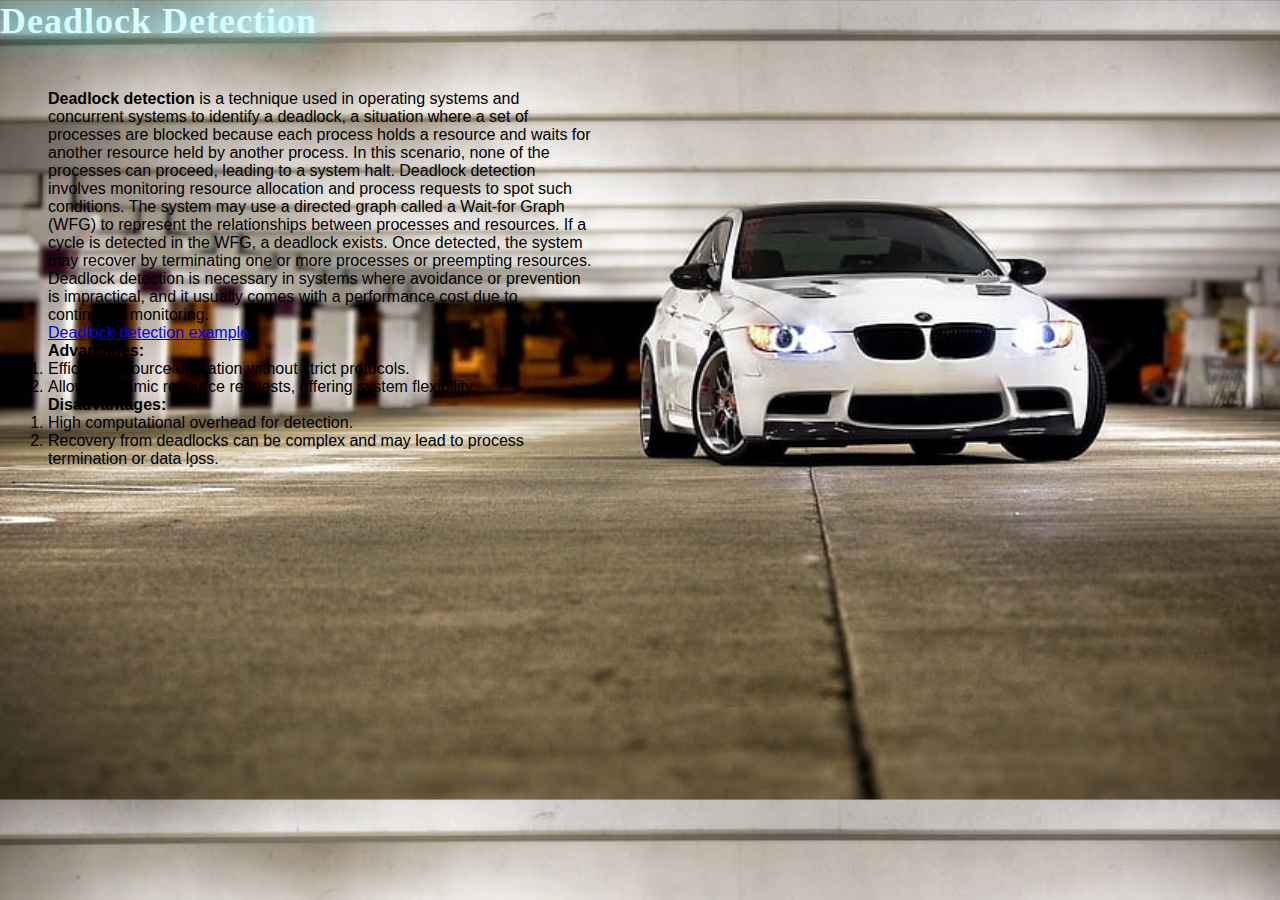
<file: index.html>
<!DOCTYPE html>
<html lang="en">
  <head>
    <meta charset="UTF-8" />
    <meta name="viewport" content="width=device-width, initial-scale=1.0" />
    <title>Deadlock Detection Details</title>
    <link rel="stylesheet" href="style.css" />
    <link
      href="https://cdn.jsdelivr.net/npm/bootstrap@5.0.2/dist/css/bootstrap.min.css"
      rel="stylesheet"
      integrity="sha384-EVSTQN3/azprG1Anm3QDgpJLIm9Nao0Yz1ztcQTwFspd3yD65VohhpuuCOmLASjC"
      crossorigin="anonymous"
    />
  </head>
  <body>
    <div class="d-flex flex-column bd-highlight align-items-center mt-5 mb-2">
      <div class="p-2 text-uppercase font-weight-bold">
        <b class="application-title">Deadlock Detection</b>
      </div>
    </div>
    <div div class="card ml-5" style="margin: 2rem; padding: 1rem; width: 45%">
      <p>
        <strong>Deadlock detection</strong> is a technique used in operating
        systems and concurrent systems to identify a deadlock, a situation where
        a set of processes are blocked because each process holds a resource and
        waits for another resource held by another process. In this scenario,
        none of the processes can proceed, leading to a system halt. Deadlock
        detection involves monitoring resource allocation and process requests
        to spot such conditions. The system may use a directed graph called a
        Wait-for Graph (WFG) to represent the relationships between processes
        and resources. If a cycle is detected in the WFG, a deadlock exists.
        Once detected, the system may recover by terminating one or more
        processes or preempting resources. Deadlock detection is necessary in
        systems where avoidance or prevention is impractical, and it usually
        comes with a performance cost due to continuous monitoring. <br />
        <a
          href="file:///D:/USER%20PROFILE/Downloads/New%20folder1/osy%20folder/Deadlockdetection/example.html"
          >Deadlock detection example</a
        >
      </p>
      <ol>
        <b>Advantages:</b>
        <li>Efficient resource utilization without strict protocols.</li>
        <li>Allows dynamic resource requests, offering system flexibility.</li>
      </ol>
      <ol>
        <b>Disadvantages:</b>
        <li>High computational overhead for detection.</li>
        <li>
          Recovery from deadlocks can be complex and may lead to process
          termination or data loss.
        </li>
      </ol>
    </div>

    <script src="script.js"></script>
    <script
      src="https://cdn.jsdelivr.net/npm/bootstrap@5.0.2/dist/js/bootstrap.bundle.min.js"
      integrity="sha384-MrcW6ZMFYlzcLA8Nl+NtUVF0sA7MsXsP1UyJoMp4YLEuNSfAP+JcXn/tWtIaxVXM"
      crossorigin="anonymous"
    ></script>
  </body>
</html>
</file>
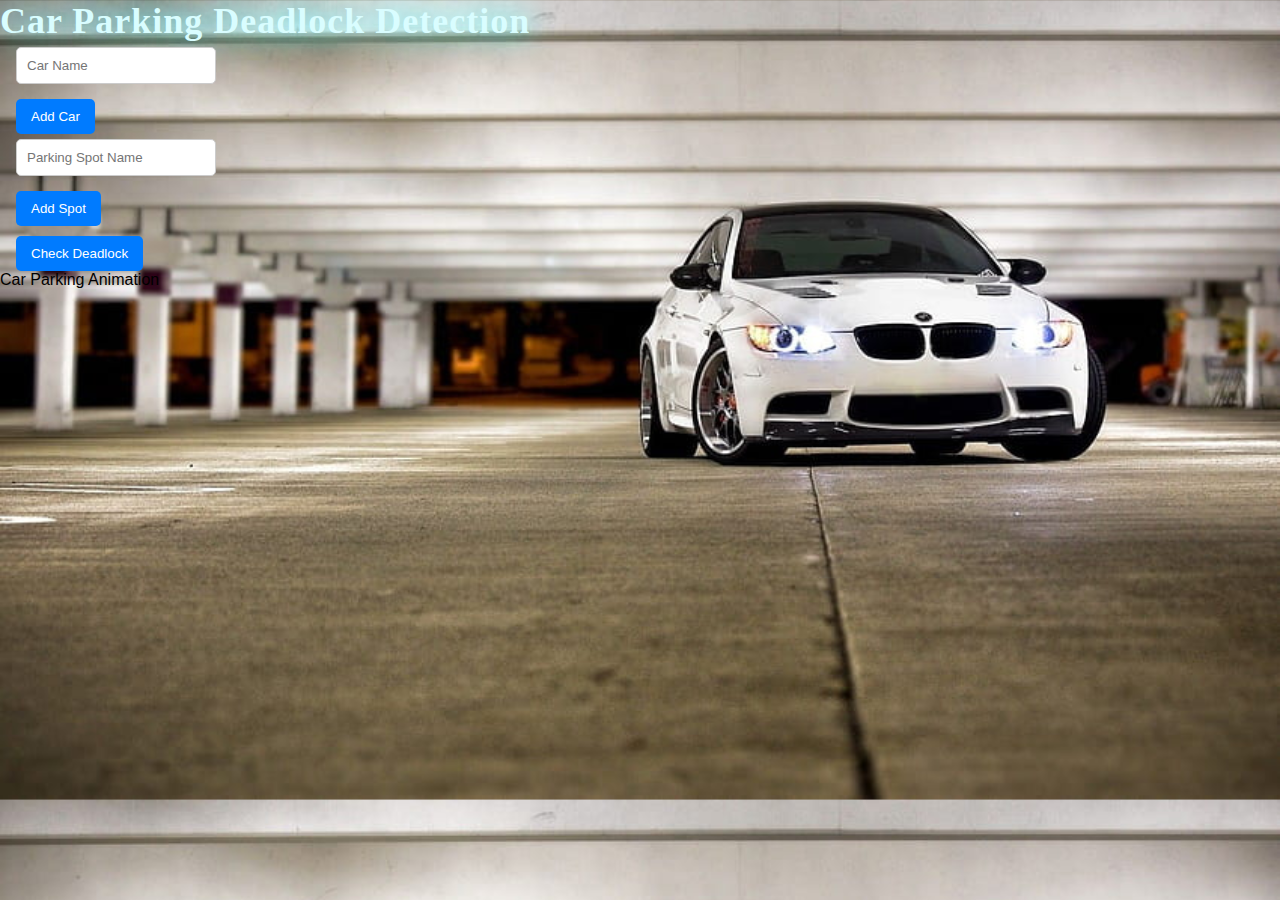
<file: example.html>
<!DOCTYPE html>
<html lang="en">
  <head>
    <meta charset="UTF-8" />
    <meta name="viewport" content="width=device-width, initial-scale=1.0" />
    <title>Car Parking Deadlock Detection</title>
    <link rel="stylesheet" href="style.css" />
    <link
      href="https://cdn.jsdelivr.net/npm/bootstrap@5.0.2/dist/css/bootstrap.min.css"
      rel="stylesheet"
      integrity="sha384-EVSTQN3/azprG1Anm3QDgpJLIm9Nao0Yz1ztcQTwFspd3yD65VohhpuuCOmLASjC"
      crossorigin="anonymous"
    />
  </head>
  <body>
    <div class="d-flex flex-column bd-highlight align-items-center mt-5 mb-2">
      <div class="p-2 text-uppercase font-weight-bold">
        <b class="application-title">Car Parking Deadlock Detection</b>
      </div>
    </div>
    <div class="d-flex flex-row bd-highlight align-items-start mt-2 mb-2">
      <div class="card ml-5" style="margin-left: 1rem">
        <div class="card-body">
          <div class="input-group mb-3">
            <input
              id="carName"
              type="text"
              class="form-control"
              placeholder="Car Name"
              aria-label="Car Name"
              aria-describedby="basic-addon2"
            />
            <div class="input-group-append">
              <button
                class="btn btn btn-primary btn-lg"
                type="button"
                onclick="addCar()"
              >
                Add Car
              </button>
            </div>
          </div>
          <ul id="carList" class="list-group"></ul>
        </div>
      </div>
      <div class="card ml-5" style="margin-left: 1rem">
        <div class="card-body">
          <div class="input-group mb-3">
            <input
              id="spotName"
              type="text"
              class="form-control"
              placeholder="Parking Spot Name"
              aria-label="Parking Spot Name"
              aria-describedby="basic-addon2"
            />
            <div class="input-group-append">
              <button
                class="btn btn btn-primary btn-lg"
                type="button"
                onclick="addSpot()"
              >
                Add Spot
              </button>
            </div>
          </div>
          <ul id="spotList" class="list-group"></ul>
        </div>
      </div>
      <div class="card ml-5" style="margin-left: 1rem">
        <div class="card-body">
          <div class="input-group mb-2">
            <div class="input-group-append">
              <button
                class="btn btn btn-primary btn-lg"
                type="button"
                onclick="checkDeadlock()"
              >
                Check Deadlock
              </button>
            </div>
          </div>
        </div>
      </div>
      <div
        id="deadlockStatus"
        class="alert hidedeadlockstatus"
        role="alert"
      ></div>
    </div>
    <div class="d-flex flex-column bd-highlight align-items-start mt-5 mb-2">
      <div class="p-2 m-3 alert alert-primary text-uppercase" role="alert">
        Car Parking Animation
      </div>
      <div id="parkingLotWrapper" class="hideparkinglot">
        <div id="parkingLot" style="margin-left: 1rem"></div>
      </div>
    </div>

    <script src="script.js"></script>
    <script
      src="https://cdn.jsdelivr.net/npm/bootstrap@5.0.2/dist/js/bootstrap.bundle.min.js"
      integrity="sha384-MrcW6ZMFYlzcLA8Nl+NtUVF0sA7MsXsP1UyJoMp4YLEuNSfAP+JcXn/tWtIaxVXM"
      crossorigin="anonymous"
    ></script>
  </body>
</html>

<!-- <div class="container">
    <h1>Car Parking Deadlock Detection</h1><br>
    <div>
        <div>
           Add car to parking : 
           <input type="text" id="carName" placeholder="Car Name">
           <button onclick="addCar()">Add Car</button>
           <ul id="carList"></ul>
       </div>
    </div>
    <div>
        <h2>Add Parking Spot</h2>
        <input type="text" id="spotName" placeholder="Parking Spot">
        <button onclick="addSpot()">Add Spot</button>
        <ul id="spotList"></ul>
    </div>
    <br><br>
    <div>
        <h2>Parking Animation</h2>
        <div id="parkingLot"></div>
    </div>
    <br><br>
    <div>
        <h2>Check for Deadlock</h2>
        <button onclick="checkDeadlock()">Check Deadlock</button>
        <p id="deadlockStatus"></p>
    </div> 
</div>  -->
</file>
<file: style.css>
* {
  box-sizing: border-box;
  margin: 0;
  padding: 0;
}

body {
  font-family: Arial, sans-serif;
  background-image: url("./carparking.jpg");
  height: 100%;
  /* background-position: center;
    background-repeat: no-repeat; */
  background-size: cover;
}

.container {
  width: 95%;
  margin: 30px 20px;
  text-align: center;
  font-family: sans-serif;
  font-style: normal;
}

.heading-row {
  display: flex;
  justify-content: end;
}

.parking-animation {
  color: #3ecf8e;
  margin-bottom: 20px;
  font-size: 28px;
  font-weight: 700;
}

h1 {
  color: #3ecf8e;
  margin-bottom: 20px;
  font-size: 36px;
}

h2 {
  color: #555;
}

#parkingLot {
  display: flex;
  justify-content: space-between;
  padding: 10px;
  margin-top: 20px;
  height: 200px;
  position: relative;
  border: 2px solid #333;
  background-color: #eaeaea;
  border-radius: 10px;
  box-shadow: 0 4px 10px rgba(0, 0, 0, 0.2);
}

.spot {
  width: 120px;
  height: 180px;
  border: 2px dashed #333;
  background-color: #f0f0f0;
  display: flex;
  justify-content: center;
  align-items: center;
  font-size: 48px;
  color: #333;
  font-weight: bold;
  position: relative;
  transition: background-color 0.3s ease;
}

.spot:hover {
  background-color: #d1e7dd;
}

.car {
  width: 100px;
  height: auto;
  position: absolute;
  top: 200px;
  transition: top 2s ease-in-out, transform 0.5s ease-in-out;
  margin-top: 10px;
}

.parked {
  top: 0;
  opacity: 1;
}

.leaving {
  transform: translateY(200px);
  opacity: 0;
}

#carList,
#spotList {
  list-style-type: none;
  padding: 0;
}

#carList li,
#spotList li {
  margin: 5px 0;
  transition: background-color 0.3s ease;
}

#carList li:hover,
#spotList li:hover {
  background-color: #eaeaea;
}

button {
  padding: 10px 15px;
  margin-top: 10px;
  background-color: #007bff;
  color: white;
  border: none;
  border-radius: 5px;
  cursor: pointer;
  transition: background-color 0.3s ease;
}

button:hover {
  background-color: #0056b3;
}

input[type="text"] {
  padding: 10px;
  border: 1px solid #ccc;
  border-radius: 5px;
  width: 200px;
  margin: 5px 0;
}

input[type="text"]:focus {
  border-color: #007bff;
  outline: none;
}
.park1 {
  opacity: 5;
  background-color: rgba(255, 255, 255, 0.5);
}

.application-title {
  font-family: "Liberty";
  margin-bottom: 20px;
  font-size: 36px;
  font-weight: 700;
  flex-flow: row;
  color: #d9fdff;
  text-shadow: 0 0 2rem #00f0ff;
  letter-spacing: 1px;
  transform: translate(-0.2rem, 1rem) rotate(10deg);
  -webkit-animation: flicker 2s ease-in-out infinite alternate;
  animation: flicker 2s ease-in-out infinite alternate;
}

.application-subtitle {
  font-size: 28px !important;
  font-weight: 600 !important;
}

.hideparkinglot {
  display: none;
}

.showparkinglot {
  display: flex !important;
}

.hidedeadlockstatus {
  display: none;
}

.showdeadlockstatus {
  display: flex !important;
}

@-webkit-keyframes flicker {
  0% {
    opacity: 1;
    transform: translate(-0.2rem, 1rem) rotate(10deg);
  }
  5% {
    opacity: 1;
    transform: translate(-0.2rem, 1rem) rotate(10deg);
  }
  5.5% {
    opacity: 0;
    transform: translate(-0.2rem, 1rem) rotate(10deg);
  }
  6% {
    opacity: 1;
    transform: translate(-0.2rem, 1rem) rotate(10deg);
  }
  6.5% {
    opacity: 1;
    transform: translate(-0.2rem, 1rem) rotate(10deg);
  }
  7% {
    opacity: 0;
    transform: translate(-0.2rem, 1rem) rotate(10deg);
  }
  8% {
    opacity: 1;
    transform: translate(-0.2rem, 1rem) rotate(10deg);
  }
  50% {
    opacity: 1;
    transform: translate(-0.2rem, 1rem) rotate(13deg);
  }
  100% {
    opacity: 1;
    transform: translate(-0.2rem, 1rem) rotate(10deg);
  }
}

@keyframes flicker {
  0% {
    opacity: 1;
    transform: translate(-0.2rem, 1rem) rotate(10deg);
  }
  5% {
    opacity: 1;
    transform: translate(-0.2rem, 1rem) rotate(10deg);
  }
  5.5% {
    opacity: 0;
    transform: translate(-0.2rem, 1rem) rotate(10deg);
  }
  6% {
    opacity: 1;
    transform: translate(-0.2rem, 1rem) rotate(10deg);
  }
  6.5% {
    opacity: 1;
    transform: translate(-0.2rem, 1rem) rotate(10deg);
  }
  7% {
    opacity: 0;
    transform: translate(-0.2rem, 1rem) rotate(10deg);
  }
  8% {
    opacity: 1;
    transform: translate(-0.2rem, 1rem) rotate(10deg);
  }
  50% {
    opacity: 1;
    transform: translate(-0.2rem, 1rem) rotate(13deg);
  }
  100% {
    opacity: 1;
    transform: translate(-0.2rem, 1rem) rotate(10deg);
  }
}
</file>
